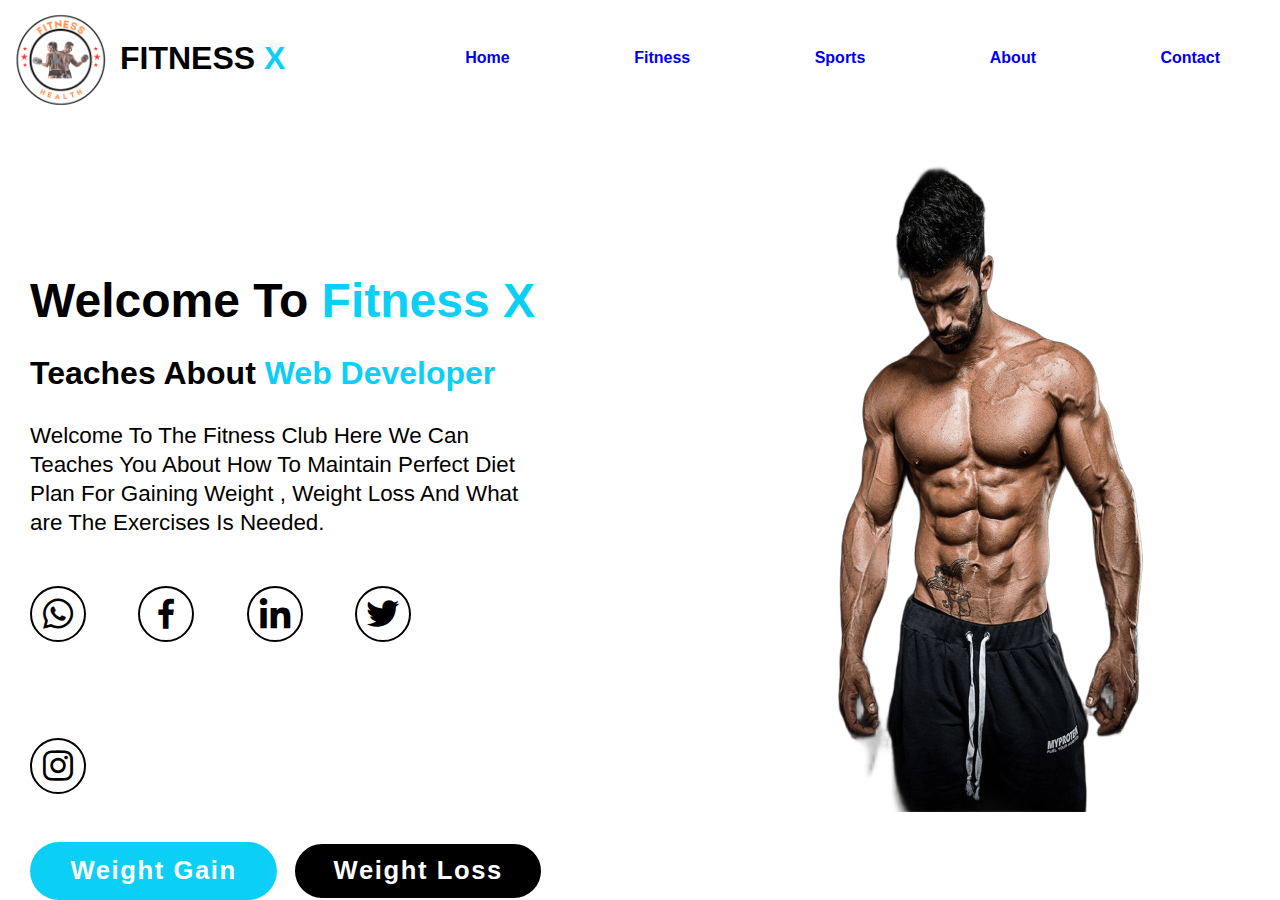
<file: unstopable/index.html>
<!DOCTYPE html>
<html lang="en">
<head>
    <meta charset="UTF-8">
    <meta name="viewport" content="width=device-width, initial-scale=1.0">
    <title>FITNESS X</title>
    <link href='https://unpkg.com/boxicons@2.1.4/css/boxicons.min.css' rel='stylesheet'>
    <link rel="stylesheet" href="style.css">
</head>
<body>
    <header class="header">
        <img src="images/FITNESS (3) (1).png" alt="logo">
        <h1 class="logo-name">FITNESS  <span> X </span></h1>
        <i class='bx bx-menu' id="menu-icon"></i>
        <nav class="navbar" toggle-menu>
            <a href="#home" class="active">Home</a>
            <a href="#education">Fitness</a>
            <a href="#services">Sports</a>
            <a href="#projects">About</a>
            <a href="#contact">Contact</a>
        </nav>
    </header>
    <section class="home" id="home">
        <div class="home-content">
            <h1>Welcome To <span>Fitness X</span></h1>
            <h3 class="text-animation">Teaches About  <span></span></h3>
            <p>Welcome To The Fitness Club Here We Can Teaches You
                About How To Maintain Perfect Diet Plan For Gaining Weight
                , Weight Loss And What are The Exercises Is Needed.
            </p>
            <div class="social-icons">
                <a href="https://whatsapp.com/channel/0029Vaq1GkS30LKGh6HWx62K" class="whatsapp"><i class='bx bxl-whatsapp' ></i></a>
                <a href="https://whatsapp.com/channel/0029Vaq1GkS30LKGh6HWx62K" class="facebook"><i class='bx bxl-facebook' ></i></a>
                <a href="https://whatsapp.com/channel/0029Vaq1GkS30LKGh6HWx62K" class="linkedin"><i class='bx bxl-linkedin'></i></a>
                <a href="https://whatsapp.com/channel/0029Vaq1GkS30LKGh6HWx62K" class="twitter"><i class='bx bxl-twitter' ></i></a>
                <a href="https://whatsapp.com/channel/0029Vaq1GkS30LKGh6HWx62K" class="instagram"><i class='bx bxl-instagram' ></i></a>
            </div>
            <div class="btn-group">
                <a href="#education" class="btn" >Weight Gain</a>
                <a href="#" class="btn">Weight Loss</a>
            </div>
        </div>
            <div class="home-img">
                <img src="images/wp7578910.png" alt="">
            </div>
        
    </section>
    <script src="script.js"></script>
   
</body>
</html>
</file>
<file: unstopable/style.css>
*{
    margin: 0;
    padding: 0;
    box-sizing: border-box;
    scroll-behavior: smooth;
    font-family: Verdana, Geneva, Tahoma, sans-serif;
    
}
:root{
    --text-color:white;
    --main-color:#0ccff6;
}
.body{
    background-color: white;
    align-items: center;
    background-position: center;
}.header{
    display: flex;
    justify-content: space-between;
    align-items: center;
}
.header  img{
    position: absolute;
    top: 0;
    height: 120px;
    width: 120px;
}
.logo-name {
    font-weight: bold;
    margin-top: 40px;
    margin-left: 120px;
    font-family: Verdana, Geneva, Tahoma, sans-serif;
    transition: 0.3s ease;
}

.logo-name:hover{
    transform: scale(1.1);
}
.logo-name span{
    color: #0ccff6;
    text-shadow: 0 0 25px var(rgb(25, 118, 233));
}
#menu-icon{
    font-size: 3.6rem;
    color: black;
    display: none;
}
.navbar{
    margin-top: 38px;
}
.navbar a{
    padding: 60px;
    text-decoration: none;
    cursor: pointer;
    font-weight: 550;
    transition: 0.3s ease;
    
}
.navbar a:hover{
    color: #0ccff6;
}
.home{
    display: flex;
    align-items: center;
    justify-content: center;
    gap: 2rem;
   margin-left: 30px;
}
.home-content{
    display: flex;
    flex-direction: column;
    align-items: baseline;
    text-align: left;
    justify-content: center;
    margin-top: 2rem;
}
span{
    color: var(--main-color);
}
.logo span{
    color: var(--main-color);
}
.home-content h3{
    margin-bottom: 2rem;
    margin-top: 2rem;
    font-size: 2rem;
    line-height: 1;
}
.home-content h1{
    font-size: 3rem;
    font-weight: 700;
    margin-top: 10.5rem;
    line-height: 1;
}
.home-img img{
    position: relative;
    bottom: 0;
  
    height: 650px;
    width: 700px;
    cursor: pointer;
    transition: 0.4s ease-in-out;
}

.home-content p{
    font-size: 1.4rem;
    font-weight: 300;
    line-height: 1.3;
    max-width: 1000px;
}
.social-icons a{
    display: inline-flex;
    text-decoration: none;
    justify-content: center;
    align-items: center;
    width: 3.5rem;
    height: 3.5rem;
    background: transparent;
    border: 2px solid black;
    font-size: 2.5rem;
    border-radius: 50%;
    color: black;
    margin: 3rem 3rem 3rem 0rem;
    transition: 0.3s ease-in-out;
}
.social-icons a:hover{
    color: var(--text-color);
    transform: scale(1.3) translateY(-5px);
    box-shadow: 0 0 50px ;
    
}
.social-icons a.whatsapp:hover{
    background: linear-gradient(#5FFC7B,#28D146);
    color: rgb(253, 254, 252);
    box-shadow: 0 0 50px rgb(10, 251, 10);
    
}
.social-icons a.linkedin:hover{
    background: linear-gradient(#0A66C2,#3666d5);
    color: rgb(253, 254, 252);
    box-shadow: 0 0 50px rgb(10, 102, 194);
    
}

.social-icons a.facebook:hover{
    background: linear-gradient(#0165E1,#4004f2);
    color: rgb(253, 254, 252);
    box-shadow: 0 0 50px rgb(1, 101, 225);
    
}
.social-icons a.instagram:hover{
    background:linear-gradient(45deg,#405de6,#5851db,#833ab4,#c13584,#e1306c,#fd1d1d,#F56040,#F77737,#FCAF45,#FFDC80,#FFFFFF );
    color: rgb(253, 254, 252);
    box-shadow: 0px 0px 50px rgb(251, 10, 179);
    
}
.social-icons a.twitter:hover{
    background: rgb(27, 168, 255);
    color: rgb(252, 251, 251);
    box-shadow: 0 0 50px rgb(27, 168, 255);
    
}

.btn{
    text-decoration: none;
    display: inline-block;
    padding: 0.8rem 2.4rem;
    background: var(--main-color);
    box-shadow: 0 0 25px var(--text-color);
    border-radius: 2rem;
    font-size: 1.6rem;
    color: white;
    border: 2px solid transparent;
    letter-spacing: 0.1rem;
    font-weight: 600;
    transition: 0.3s ease-in-out;
    cursor: pointer;
}
.btn:hover{
    transform: scale(1.05);
    box-shadow: 0 0 50px var(--text-color);
}
.btn-group{
    display: flex;
    align-items: center;
    gap: 1rem;
}
.btn-group a:nth-of-type(2){
    background-color: black;
    color: var(--text-color);
    border: 2px solid var(--text-color);
}
.text-animation{
    
    font-size: 34px;
    font-weight: 600;
    min-width: 280px;
}
.text-animation span{
    position: relative;
}
.text-animation span::before{
    content: "Web Developer";
    color: var(--main-color);
    animation: words 20s infinite;
}
.text-animation span::after{
    content: "";
    background-color: var(--bg-color);
    position: absolute;
    width: calc(100% +8px);
    height: 100%;
    border-left: 3px solid var(--bg-color);
    right: -8px;
   
}
@keyframes cursor{
    to{
        border-left: 2px solid var(--main-color);
    }
}
@keyframes words{
    0%,
    20%{
        content: "Weight Gain";
    }
    21%,
    40%{
        content: "Weight Loss";
    }
    41%,
    60%{
        content: "Diet PLan";
    }
    61%,
    80%{
        content: "Bulking";
    }
    81%,
    100%{
        content: "Cutting";
    }
}
@keyframes typing {
    10%,
    15%,
    30%,
    35%,
    50%,
    55%,
    70%,
    75%,
    90%,
    95%{
        width: 0;
    }
    5%,
    20%,   
    25%,   
    40%,   
    45%,   
    60%,   
    65%,   
    80%,   
    85%{
        width: calc(100% + 8px);
    }
}
@media only screen and (max-width: 320px){
    .header img{
        display: none;
    }

    .home-img{
        display: none;
    }
    .logo-name{
        margin-left: 0;
        padding: 3px;
    }
    .logo-name span{
        position: relative;
       
    }
    .home{
        margin-left: 5px;
    }
    .navbar{
        display: none;
        
    }
    #menu-icon{
        display: block;
        margin-top:42px;
        margin-right: 0;
        font-size: 45px;
    }
    .home-content{
        margin-left: 0;
    }
    

   .home-content h3{
        font-size:15px;
    }
    .home-content p{
        font-size: 10px;
    }
    .home-content h1{
        font-size: 25px;

    }
    
    .social-icons a{
            display: inline-flex;
            text-decoration: none;
            justify-content: center;
            align-items: center;
            width: 2.5rem;
            height: 2.5rem;
            background: transparent;
            border: 2px solid black;
            font-size: 1.5rem;
            border-radius: 50%;
            color: black;
        
            margin: 1rem 0.5rem 1.5rem 0rem;
            transition: 0.3s ease-in-out;
    }
    .btn{
        text-decoration: none;
        display: inline-block;
        padding: 0.8rem 1.4rem;
        background: var(--main-color);
        box-shadow: 0 0 25px var(--text-color);
        border-radius: 2rem;
        font-size: 0.5rem;
        color: white;
        gap: 1.5px;
        border: 2px solid transparent;
        letter-spacing: 0.1rem;
        font-weight: 300;
        transition: 0.3s ease-in-out;
        cursor: pointer;
    }

    
}
</file>
